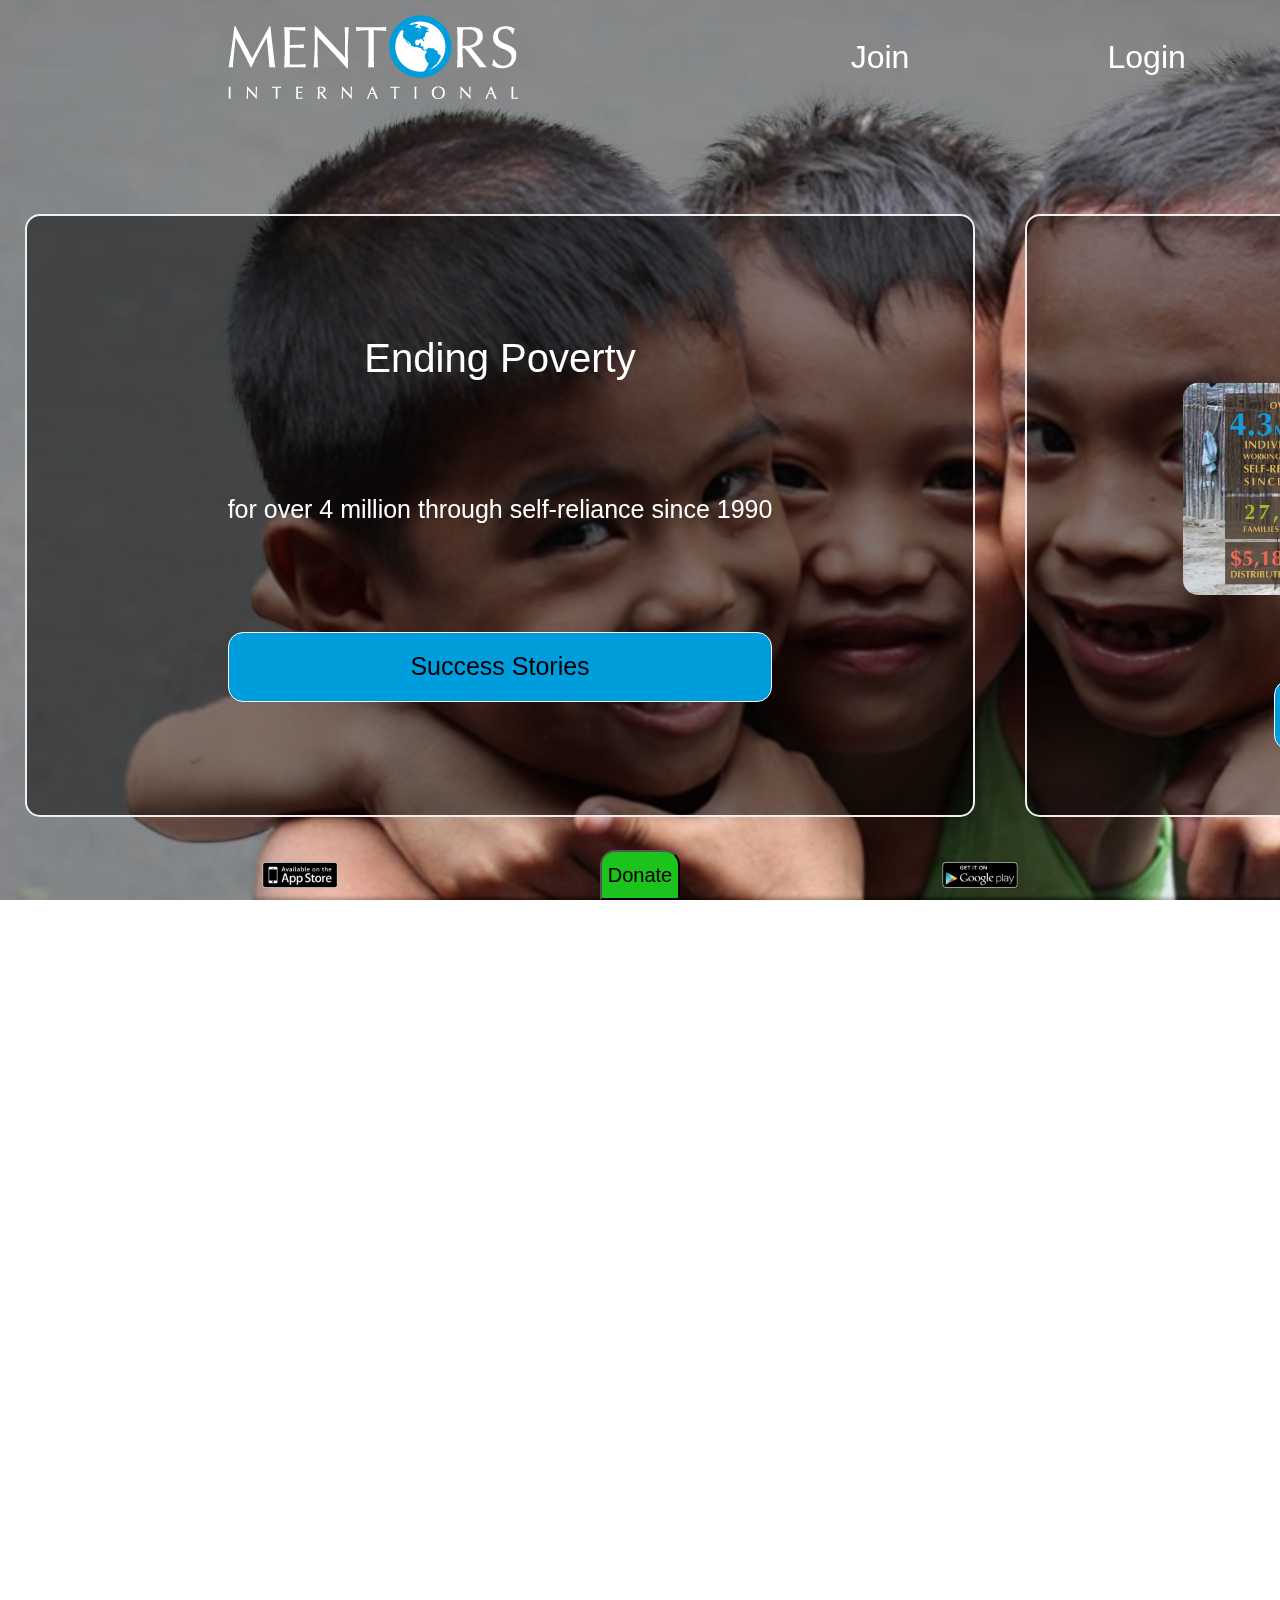
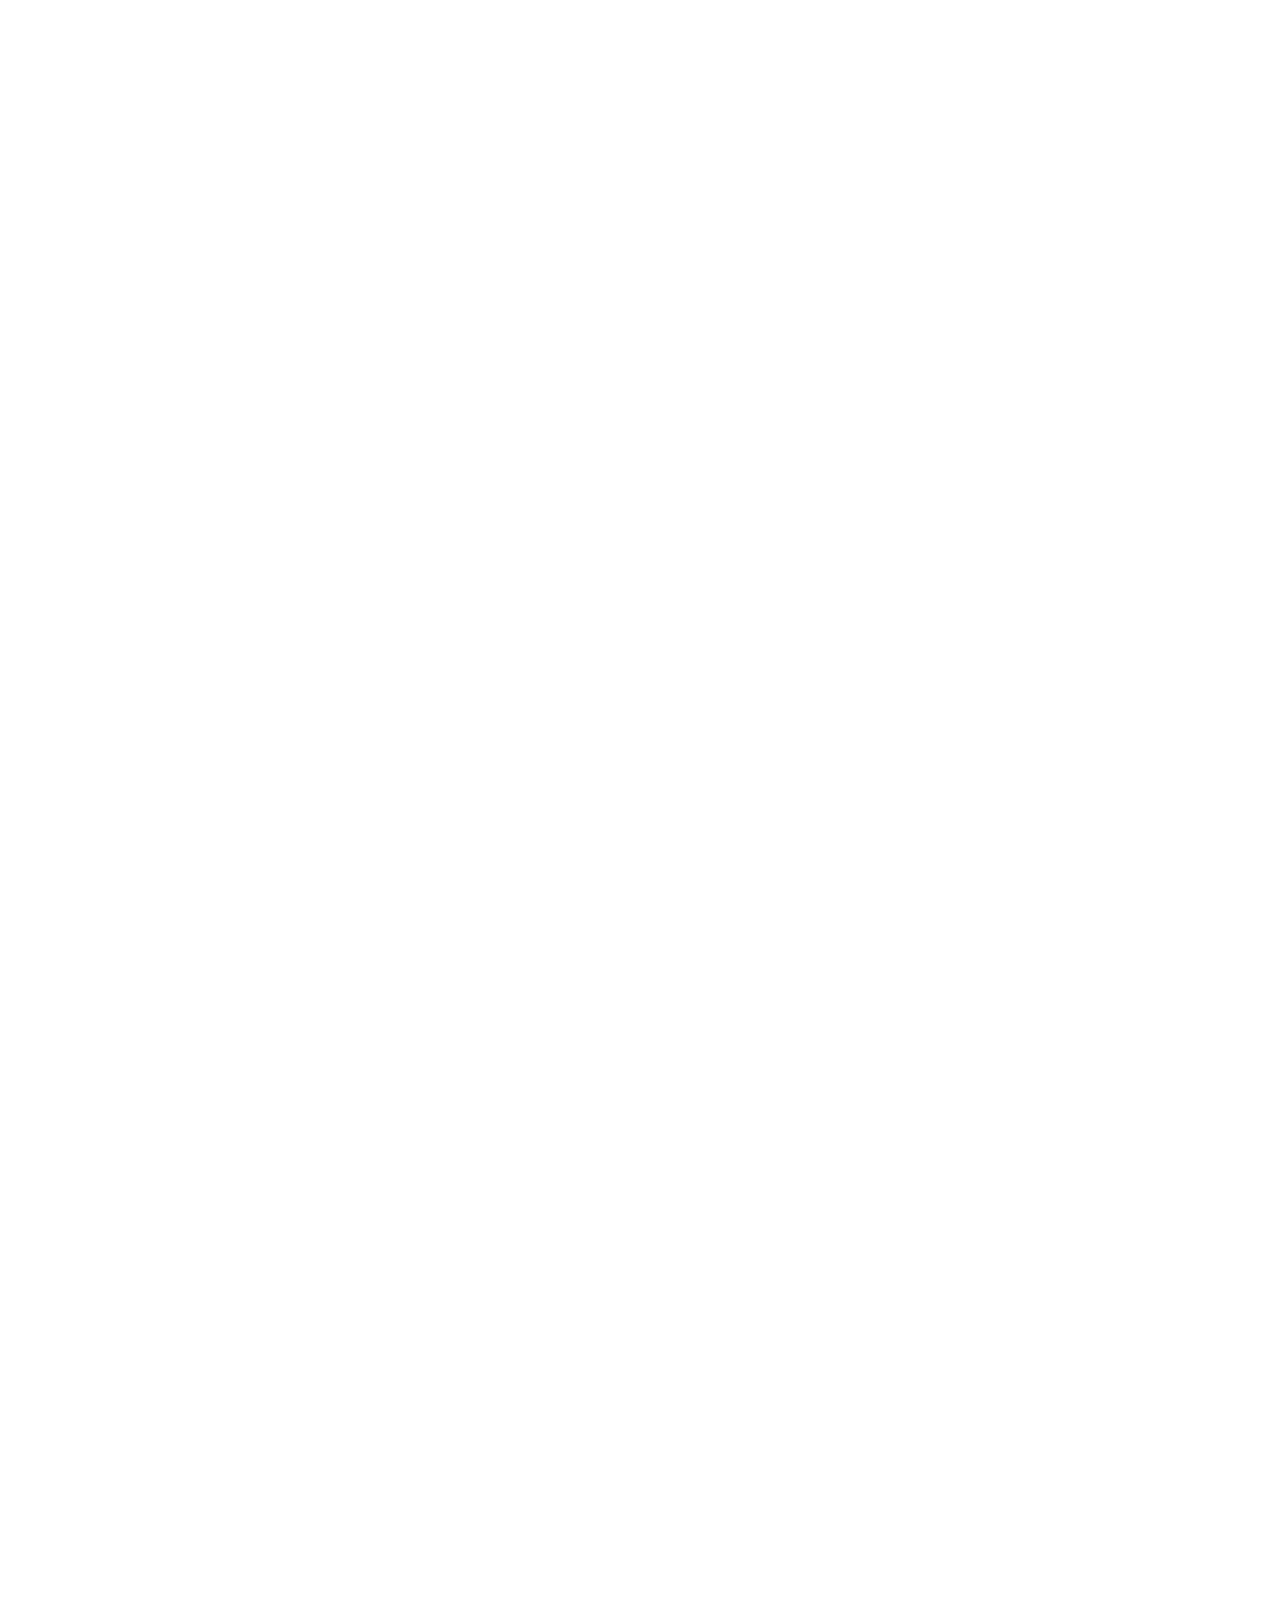
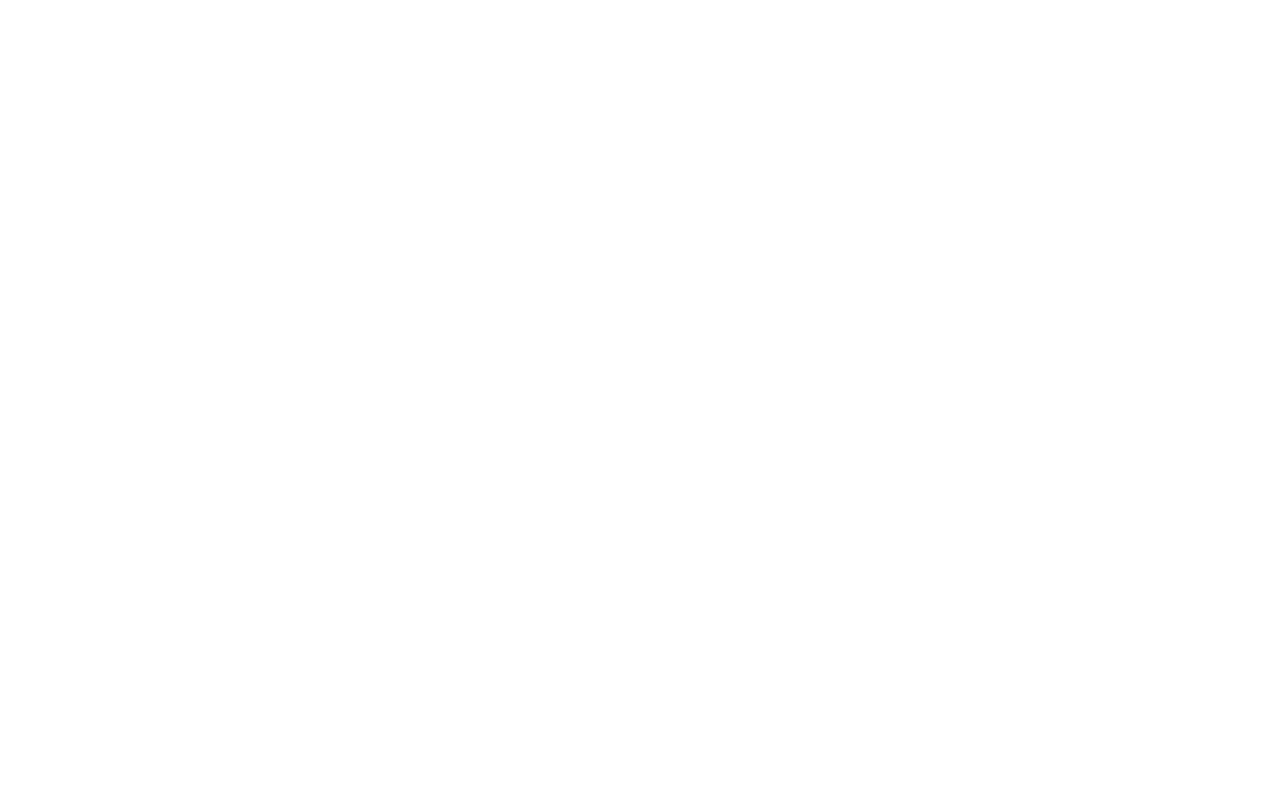
<file: public/index.html>
<!DOCTYPE html>
<html>
<head>
	<title>
		Mentors International
    </title>
    <meta charset="utf-8" />
	<meta name="viewport" content="width=device-width, initial-scale=1, user-scalable=no" />
	<link rel='stylesheet' href="../src/index.css">
	<script type='text/javascript' src='../src/index.js' async></script>
</head>
<body>
	<header class="top">
		<a class="nav-img" href="#"><img src="../src/img/mentors-intl_logo.png" alt="mentors logo"></a>
		<nav>	
			<a class="nav-btn" href="https://mentors-international.netlify.com/">Join</a>
			<a class="nav-btn" href="https://mentors-international.netlify.com/">Login</a>
		</nav>
		
	</header>
	<!-- <div class="tab-nav">
		<a href="#card-1"><div class="link" data-tab="1">text</div></a> 
		<a href="#card-2"><div class="link" data-tab="2">text</div></a> 
		<a href="#card-3"><div class="link" data-tab="3">text</div></a>
		<a href="#card-4"><div class="link" data-tab="4">text</div></a>
	</div> -->
	
	<section class="main scroll">
		<div id="card-1" class="splash card" data-tab="1">
			<!-- <div class="tab-nav">
					<div class="link active-link" data-tab="1"><a href="#card-1"></a></div> 
					<div class="link" data-tab="2"><a href="#card-2"></a></div>
					<div class="link" data-tab="3"><a href="#card-3"></a></div>
					<div class="link" data-tab="4"><a href="#card-4"></a></div>
			</div> -->
			<h2>Ending Poverty</h2>
	        <h4>for over 4 million through self-reliance since 1990</h4>
			<!-- <img src=""> -->
			<button class="stories">Success Stories</button>
		</div>
		<div id="card-2" class="card" data-tab="2">
			<!-- <div class="tab-nav">
					<div class="link" data-tab="1"><a href="#card-1"></a></div> 
					<div class="link active-link" data-tab="2"><a href="#card-2"></a></div>
					<div class="link" data-tab="3"><a href="#card-3"></a></div>
					<div class="link" data-tab="4"><a href="#card-4"></a></div>
			</div> -->
			<h2>By The Numbers</h2>
			<img src="../src/img/2017WEBSITENUMBERS.jpg" alt="Annual Numbers">
			
			<button class="card-button">Annual Report</button>
		</div>
		<div id="card-3" class="card" data-tab="3">
			<!-- <div class="tab-nav">
					<div class="link" data-tab="1"><a href="#card-1"></a></div> 
					<div class="link" data-tab="2"><a href="#card-2"></a></div>
					<div class="link active-link" data-tab="3"><a href="#card-3"></a></div>
					<div class="link" data-tab="4"><a href="#card-4"></a></div>
			</div> -->
			<h2>Mark Peterson</h2>
			<img src="../src/img/markLegacy.jpg" alt="Mark Peterson Legacy">
			<!-- <h3 class="arrow-left"><a> &#x1f834 </a></h3> -->
			<button class="card-button">A Legacy of Light</button>
			<!-- <h3 class="arrow-right"><a> &#x1f836 </a></h3> -->
			<!-- <p>Mentors International is mourning the loss of our beloved CEO and President, Mark L. Petersen. 
				<br>After a brave battle with cancer, he was called back home to his Father in Heaven.<br>
			</p>	 -->
		</div>
		<div id="card-4" class="card" data-tab="4">
			<!-- <div class="tab-nav">
					<div class="link" data-tab="1"><a href="#card-1"></a></div> 
					<div class="link" data-tab="2"><a href="#card-2"></a></div>
					<div class="link" data-tab="3"><a href="#card-3"></a></div>
					<div class="link active-link" data-tab="4"><a href="#card-4"></a></div>
			</div>	 -->
			<h2>How We Help</h2>
			<iframe width="560" height="315" src="https://www.youtube.com/embed/M5XkeSqOr8k" frameborder="0" allow="accelerometer; autoplay; encrypted-media; gyroscope; picture-in-picture" allowfullscreen></iframe>
			<button class="card-button">Learn More</button>
			<!-- <h4>Watch as Mentors International helps aspiring entrepreneurs receive critical business training</h4> -->
		</div>
	</section>
	<footer class="bottom">
		<div class="footer-left">
			<img src="../src/img/AppStoreButton.gif" alt="App Store" >
		</div>
		<div class="footer-center">
			
			<button class='donate'>Donate</button>
		</div>
		<div class="footer-right">
			<img src="../src/img/PlayStoreButton.gif" alt="Play Store">
		</div>
		<!-- <h4>Contact Us</h4>
			<p>Phone: 801.676.7776 <br> Fax: 801.676.7775 
				<br> Email: info@mentorsinternational.org
				<br> Address: 65 East Wadsworth Park Dr ste 207 
				<br> Draper, Utah 84020
			</p> -->

	</footer>
	
	<script type="text/javascript" src="../src/JS/InvertScroll/jquery.min.js"></script>
	<script type="text/javascript" src="../src/JS/InvertScroll/jquery.jInvertScroll.js"></script>
	<script type="text/javascript" src="../src/components/footer/arrow.js">
    // (function($) {
    //     $.jInvertScroll(['.scroll'],        // an array containing the selector(s) for the elements you want to animate
    //         {
    //         height: 6000,                   // optional: define the height the user can scroll, otherwise the overall length will be taken as scrollable height
    //         onScroll: function(percent) {   //optional: callback function that will be called when the user scrolls down, useful for animating other things on the page
    //             console.log(percent);
    //         }
    //     });
    // }(jQuery));
    </script>

</body>
</html>
</file>
<file: src/index.css>
.help {
  border: 1px solid red;
}
/* http://meyerweb.com/eric/tools/css/reset/ 
   v2.0 | 20110126
   License: none (public domain)
*/
html,
body,
div,
span,
applet,
object,
iframe,
h1,
h2,
h3,
h4,
h5,
h6,
p,
blockquote,
pre,
a,
abbr,
acronym,
address,
big,
cite,
code,
del,
dfn,
em,
img,
ins,
kbd,
q,
s,
samp,
small,
strike,
strong,
sub,
sup,
tt,
var,
b,
u,
i,
center,
dl,
dt,
dd,
ol,
ul,
li,
fieldset,
form,
label,
legend,
table,
caption,
tbody,
tfoot,
thead,
tr,
th,
td,
article,
aside,
canvas,
details,
embed,
figure,
figcaption,
footer,
header,
hgroup,
menu,
nav,
output,
ruby,
section,
summary,
time,
mark,
audio,
video {
  margin: 0;
  padding: 0;
  border: 0;
  font-size: 100%;
  font: inherit;
  vertical-align: baseline;
}
/* HTML5 display-role reset for older browsers */
article,
aside,
details,
figcaption,
figure,
footer,
header,
hgroup,
menu,
nav,
section {
  display: block;
}
body {
  line-height: 1;
}
ol,
ul {
  list-style: none;
}
blockquote,
q {
  quotes: none;
}
blockquote:before,
blockquote:after,
q:before,
q:after {
  content: '';
  content: none;
}
table {
  border-collapse: collapse;
  border-spacing: 0;
}
* {
  box-sizing: border-box;
}
html {
  font-size: 62.5%;
}
html,
body {
  font-family: 'Open Sans', Arial, sans-serif;
}
h1,
h2,
h3,
h4,
h5 {
  font-family: 'Raleway', 'Arial', sans-serif;
}
h1 {
  font-size: 4rem;
}
h2 {
  font-size: 3.2rem;
  padding-bottom: 10px;
}
h4 {
  font-size: 2.5rem;
  padding-bottom: 10px;
}
p {
  line-height: 1.5;
  font-size: 1.6rem;
  padding-bottom: 10px;
}
img {
  max-width: 100%;
  height: auto;
}
header {
  display: flex;
  justify-content: space-between;
  align-items: center;
  position: fixed;
  width: 100%;
  margin: 0 0 10px 0;
}
header .nav-img {
  display: flex;
  justify-content: center;
  align-items: center;
  width: 69%;
  border-radius: 10px;
  margin: 5px;
  padding: 2px;
}
header nav {
  width: 30%;
  display: flex;
  justify-content: center;
  align-items: center;
  flex-direction: column;
}
header nav a {
  display: flex;
  justify-content: center;
  align-items: center;
  width: 15%;
  font-size: 3.2rem;
  text-decoration: none;
  color: #FFFFFF;
  margin: 2.5px 5px;
}
@media (min-width:  800px) {
  header .tab-nav {
    display: flex;
    justify-content: center;
    align-items: center;
    border: 1px solid #FFFFFF;
  }
}
@media (min-width:  800px) {
  header {
    margin: 0 0 10px 0;
    display: flex;
    justify-content: center;
    align-items: center;
  }
  header nav {
    display: flex;
    justify-content: space-around;
    align-items: center;
    flex-direction: row;
    align-items: space-between;
    width: 50%;
  }
  header .nav-img {
    display: flex;
    justify-content: center;
    align-items: center;
  }
}
@media (min-width: 1000px) {
  header {
    display: flex;
    justify-content: center;
    align-items: center;
  }
}
.splash {
  height: 90%;
  width: 450px;
  color: white;
  line-height: 1.5;
  background: rgba(0, 0, 0, 0.5);
  padding: 2rem 2rem;
  border: 2px #eee solid;
  border-radius: 15px;
  margin: 25px;
  display: flex;
  justify-content: space-evenly;
  align-items: center;
  flex-direction: column;
  text-align: center;
}
.splash h2 {
  font-size: 4rem;
}
.splash button.stories {
  background-color: #009DDC;
  height: 70px;
  width: 60%;
  border: 1px solid #FFFFFF;
  border-radius: 15px;
  font-size: 2.5rem;
  animation: pulse 15s infinite;
}
@keyframes pulse {
  0% {
    background-color: #009DDC;
  }
  50% {
    background-color: #1CC31C;
  }
  100% {
    background-color: #009DDC;
  }
}
@media (min-width:  800px) {
  .splash {
    width: 750px;
  }
}
@media (min-width: 1000px) {
  .splash {
    width: 950px;
  }
}
.card {
  height: 90%;
  width: 450px;
  color: white;
  line-height: 1.5;
  background: rgba(0, 0, 0, 0.5);
  padding: 2rem 2rem;
  border: 2px #eee solid;
  border-radius: 15px;
  margin: 25px;
  display: flex;
  justify-content: space-evenly;
  align-items: center;
  flex-direction: column;
  text-align: center;
}
.card .tab-nav {
  display: flex;
  justify-content: space-around;
  align-items: center;
  width: 50%;
  height: 25px;
  border: 1px solid white;
  margin-top: 5px;
  padding: 0;
}
.card .tab-nav .link {
  border: 1px solid white;
  margin: 0;
  width: 25%;
  height: 100%;
  cursor: pointer;
}
.card .tab-nav .active-link {
  background-color: #009DDC;
}
.card h3 {
  margin-top: 2rem;
}
.card img {
  border-radius: 15px;
  width: 70%;
  max-height: 40%;
}
.card iframe {
  max-width: 70%;
  border-radius: 15px;
}
.card button.card-button {
  background-color: #009DDC;
  height: 70px;
  width: 60%;
  border: 1px solid #FFFFFF;
  border-radius: 15px;
  font-size: 2.5rem;
  animation: pulse 15s infinite;
}
@media (min-width:  800px) {
  .card {
    width: 750px;
  }
  .card img {
    margin-bottom: 2rem;
  }
  .card iframe {
    margin-bottom: 2rem;
  }
}
@media (min-width: 1000px) {
  .card {
    width: 950px;
  }
  .card button.card-button {
    margin-top: 2rem;
    width: 50%;
  }
}
footer {
  position: fixed;
  bottom: 0;
  display: flex;
  justify-content: space-evenly;
  align-items: center;
  width: 100%;
  max-height: 75px;
}
footer .footer-left {
  display: flex;
  justify-content: flex-end;
  align-items: center;
}
footer .footer-left h2 {
  color: #FFFFFF;
  font-size: 5rem;
}
footer .footer-left img {
  height: 50px;
}
footer .footer-center {
  display: flex;
  justify-content: center;
  align-items: center;
}
footer .footer-center .donate {
  background-color: #1CC31C;
  height: 50px;
  font-size: 2rem;
  border-top-left-radius: 15px;
  border-top-right-radius: 15px;
}
footer .footer-right {
  display: flex;
  justify-content: center;
  align-items: center;
}
footer .footer-right h2 {
  color: #FFFFFF;
  font-size: 5rem;
}
footer .footer-right img {
  height: 50px;
}
@media (min-width: 1000px) {
  footer .footer-left {
    display: flex;
    justify-content: center;
    align-items: center;
  }
  footer .footer-left h2 {
    display: none;
  }
  footer .footer-right {
    display: flex;
    justify-content: center;
    align-items: center;
  }
  footer .footer-right h2 {
    display: none;
  }
}
body {
  background-image: url('./img/mobileWidthHeader.jpg');
  background-repeat: no-repeat;
  background-attachment: fixed;
  background-size: cover;
}
@media (min-width:  800px) {
  body {
    background-image: url('./img/fullWidthHeader.jpg');
  }
}
section {
  display: flex;
  justify-content: center;
  align-items: center;
}
main {
  z-index: 1000;
  width: 4000vw;
  min-width: 4000vw;
  display: flex;
  justify-content: center;
  align-items: center;
  align-content: center;
}
.scroll {
  position: fixed;
  top: 20%;
  bottom: 50px;
  left: 0;
}
</file>
